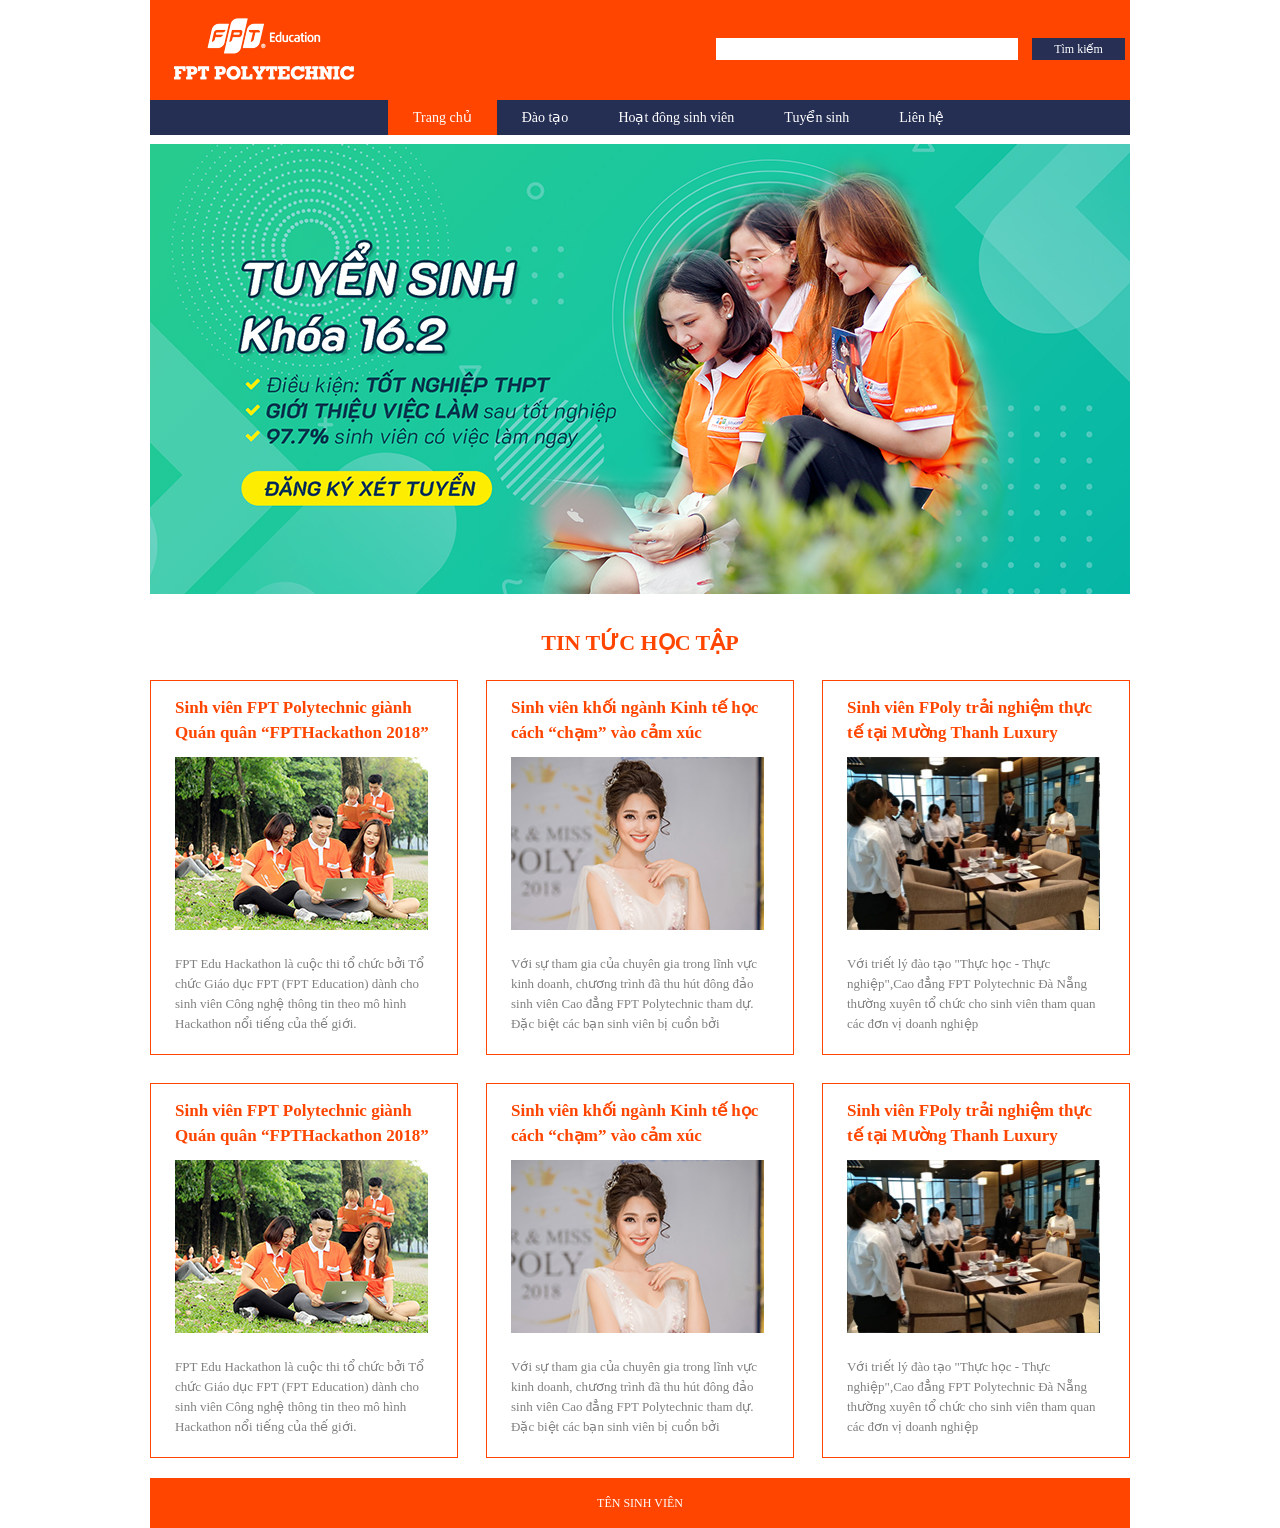
<file: index.html>
<!DOCTYPE html>
<html lang="vi">

<head>
    <meta charset="UTF-8">
    <meta name="viewport" content="width=device-width, initial-scale=1.0">
    <title>FPT Polytechnic - Trang chủ</title>
    <link rel="stylesheet" href="BKT.css">
    <style>
        button {
            width: 93px;
            margin-left: 14px;
            border: none;
            background: #272f54;
            color: white;
            font-family: inherit;
            font-size: 12px;
            cursor: pointer;
        }

        input {
            width: 302px;
            border: none;
            outline: none;
            padding: 0 8px;
        }
    </style>
</head>

<body>

    <div class="FPT">
        <header class="header">
            <a href="Dethi7.html"><img src="logo.png" alt="ảnh bị lỗi"></a>
            <form class="search">
                <input type="text">
                <button type="submit">Tìm kiếm</button>
            </form>
        </header>
        <nav class="menu">
            <ul>
                <li><a href="Dethi7.html" class="active">Trang chủ</a></li>
                <li><a href="#">Đào tạo</a></li>
                <li><a href="#">Hoạt đông sinh viên</a> </li>
                <li><a href="#">Tuyển sinh</a></li>
                <li><a href="lienhe.html">Liên hệ</a></li>
            </ul>

        </nav>
        <div class="banner">
            <img src="banner.jpg" alt="Tuyển sinh khóa 16.2">
        </div>
        <main>
            <h2 class="new-title">TIN TỨC HỌC TẬP</h2>
        </main>
        <section class="news">
            <article class="card">
                <h3><a href="#">Sinh viên FPT Polytechnic giành Quán quân “FPTHackathon 2018”</a></h3>
                <img src="img1.jpg" alt="FPT Hackathon 2018">
                <p>FPT Edu Hackathon là cuộc thi tổ chức bởi Tổ chức Giáo dục FPT (FPT Education) dành cho sinh viên
                    Công nghệ thông tin theo mô hình Hackathon nổi tiếng của thế giới.</p>
            </article>


            <article class="card">
                <h3><a href="#">Sinh viên khối ngành Kinh tế học cách “chạm” vào cảm xúc</a></h3>
                <img src="img2.jpg" alt="FPT Hackathon 2018">
                <p>Với sự tham gia của chuyên gia trong lĩnh vực kinh doanh, chương trình đã thu hút đông đảo sinh viên
                    Cao đẳng FPT Polytechnic tham dự. Đặc biệt các bạn sinh viên bị cuồn bởi</p>
            </article>
            

            <article class="card">
                <h3><a href="#">Sinh viên FPoly trải nghiệm thực tế tại Mường Thanh Luxury</a></h3>
                <img src="img3.jpg" alt="FPT Hackathon 2018">
                <p>Với triết lý đào tạo "Thực học - Thực nghiệp",Cao đẳng FPT Polytechnic Đà Nẵng thường xuyên tổ chức
                    cho sinh viên tham quan các đơn vị doanh nghiệp</p>
            </article>


            <article class="card">
                <h3><a href="#">Sinh viên FPT Polytechnic giành Quán quân “FPTHackathon 2018”</a></h3>
                <img src="img1.jpg" alt="FPT Hackathon 2018">
                <p>FPT Edu Hackathon là cuộc thi tổ chức bởi Tổ chức Giáo dục FPT (FPT Education) dành cho sinh viên
                    Công nghệ thông tin theo mô hình Hackathon nổi tiếng của thế giới.</p>
            </article>


            <article class="card">
                <h3><a href="#">Sinh viên khối ngành Kinh tế học cách “chạm” vào cảm xúc</a></h3>
                <img src="img2.jpg" alt="FPT Hackathon 2018">
                <p>Với sự tham gia của chuyên gia trong lĩnh vực kinh doanh, chương trình đã thu hút đông đảo sinh viên
                    Cao đẳng FPT Polytechnic tham dự. Đặc biệt các bạn sinh viên bị cuồn bởi</p>
            </article>


            <article class="card">
                <h3><a href="#">Sinh viên FPoly trải nghiệm thực tế tại Mường Thanh Luxury</a></h3>
                <img src="img3.jpg" alt="FPT Hackathon 2018">
                <p>Với triết lý đào tạo "Thực học - Thực nghiệp",Cao đẳng FPT Polytechnic Đà Nẵng thường xuyên tổ chức
                    cho sinh viên tham quan các đơn vị doanh nghiệp</p>
            </article>
        </section>

        <footer class="footer">TÊN SINH VIÊN

        </footer>


    </div>

</body>

</html>
</file>
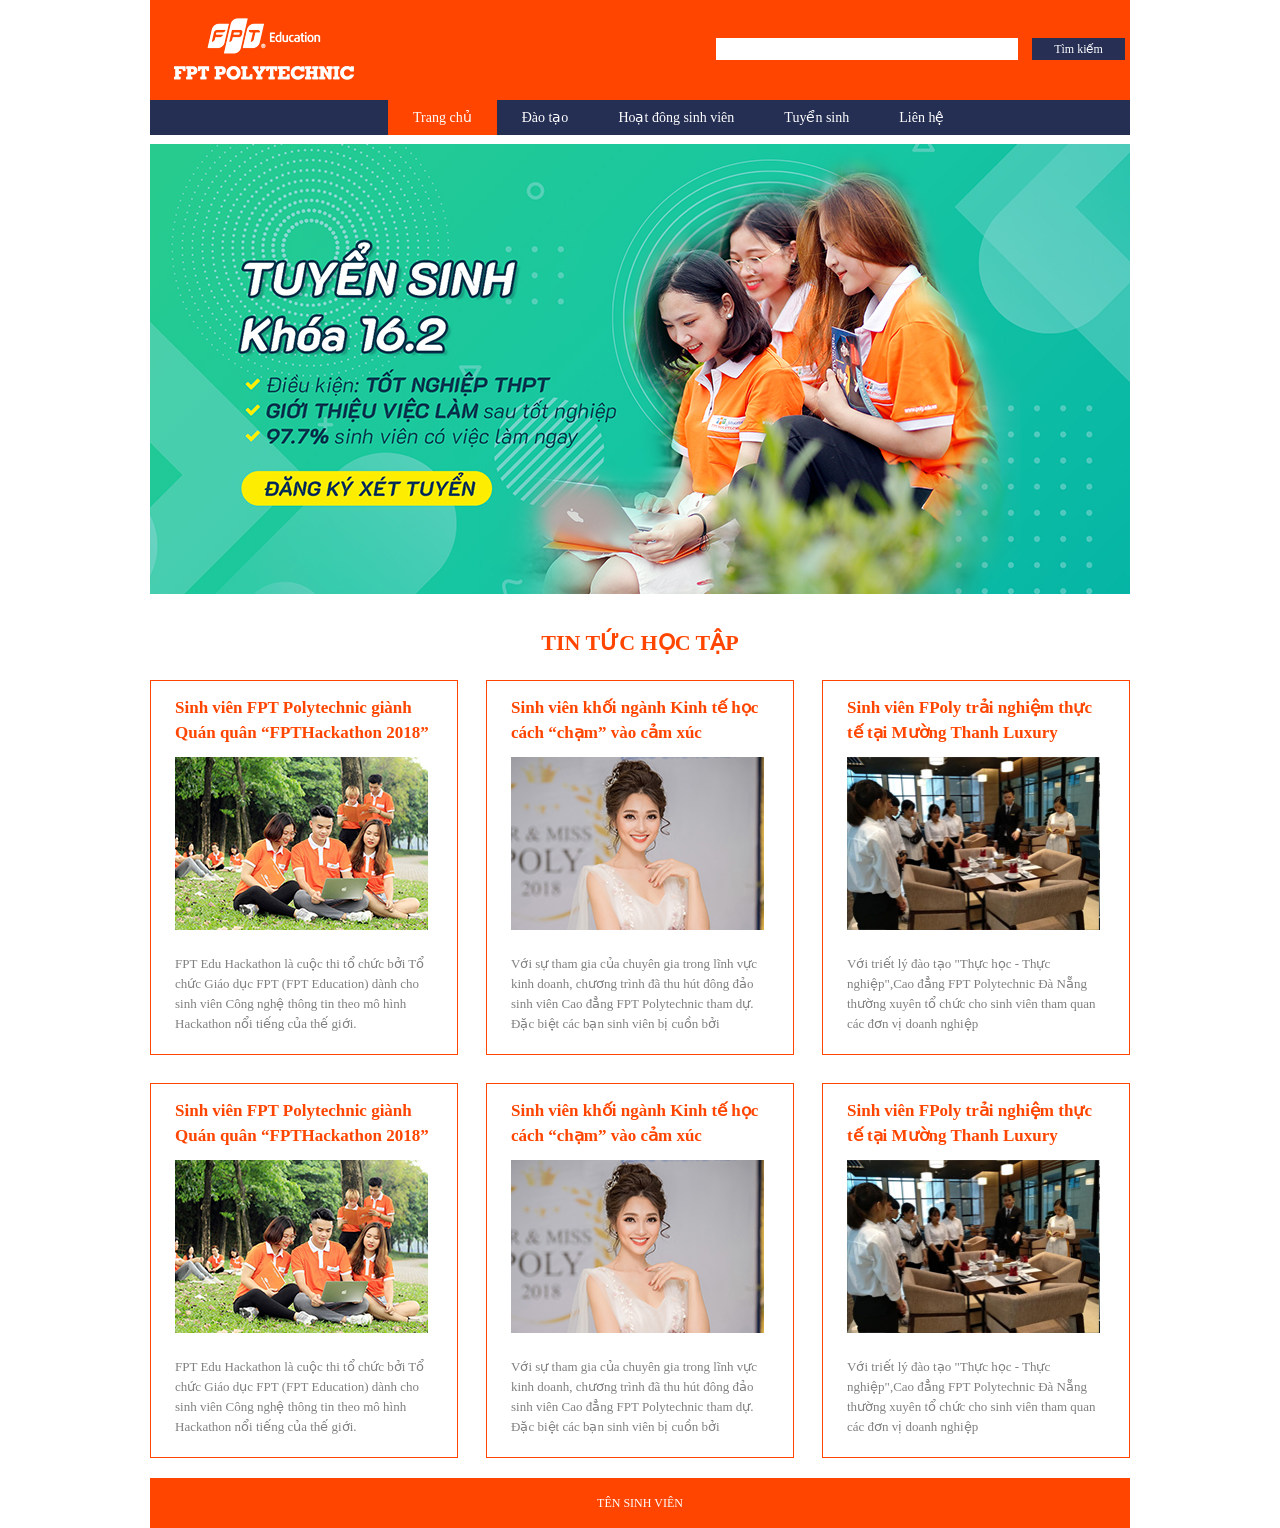
<file: Dethi7.html>
<!DOCTYPE html>
<html lang="vi">

<head>
    <meta charset="UTF-8">
    <meta name="viewport" content="width=device-width, initial-scale=1.0">
    <title>FPT Polytechnic - Trang chủ</title>
    <link rel="stylesheet" href="BKT.css">
    <style>
        button {
            width: 93px;
            margin-left: 14px;
            border: none;
            background: #272f54;
            color: white;
            font-family: inherit;
            font-size: 12px;
            cursor: pointer;
        }

        input {
            width: 302px;
            border: none;
            outline: none;
            padding: 0 8px;
        }
    </style>
</head>

<body>

    <div class="FPT">
        <header class="header">
            <a href="Dethi7.html"><img src="logo.png" alt="ảnh bị lỗi"></a>
            <form class="search">
                <input type="text">
                <button type="submit">Tìm kiếm</button>
            </form>
        </header>
        <nav class="menu">
            <ul>
                <li><a href="Dethi7.html" class="active">Trang chủ</a></li>
                <li><a href="#">Đào tạo</a></li>
                <li><a href="#">Hoạt đông sinh viên</a> </li>
                <li><a href="#">Tuyển sinh</a></li>
                <li><a href="lienhe.html">Liên hệ</a></li>
            </ul>

        </nav>
        <div class="banner">
            <img src="banner.jpg" alt="Tuyển sinh khóa 16.2">
        </div>
        <main>
            <h2 class="new-title">TIN TỨC HỌC TẬP</h2>
        </main>
        <section class="news">
            <article class="card">
                <h3><a href="#">Sinh viên FPT Polytechnic giành Quán quân “FPTHackathon 2018”</a></h3>
                <img src="img1.jpg" alt="FPT Hackathon 2018">
                <p>FPT Edu Hackathon là cuộc thi tổ chức bởi Tổ chức Giáo dục FPT (FPT Education) dành cho sinh viên
                    Công nghệ thông tin theo mô hình Hackathon nổi tiếng của thế giới.</p>
            </article>


            <article class="card">
                <h3><a href="#">Sinh viên khối ngành Kinh tế học cách “chạm” vào cảm xúc</a></h3>
                <img src="img2.jpg" alt="FPT Hackathon 2018">
                <p>Với sự tham gia của chuyên gia trong lĩnh vực kinh doanh, chương trình đã thu hút đông đảo sinh viên
                    Cao đẳng FPT Polytechnic tham dự. Đặc biệt các bạn sinh viên bị cuồn bởi</p>
            </article>
            

            <article class="card">
                <h3><a href="#">Sinh viên FPoly trải nghiệm thực tế tại Mường Thanh Luxury</a></h3>
                <img src="img3.jpg" alt="FPT Hackathon 2018">
                <p>Với triết lý đào tạo "Thực học - Thực nghiệp",Cao đẳng FPT Polytechnic Đà Nẵng thường xuyên tổ chức
                    cho sinh viên tham quan các đơn vị doanh nghiệp</p>
            </article>


            <article class="card">
                <h3><a href="#">Sinh viên FPT Polytechnic giành Quán quân “FPTHackathon 2018”</a></h3>
                <img src="img1.jpg" alt="FPT Hackathon 2018">
                <p>FPT Edu Hackathon là cuộc thi tổ chức bởi Tổ chức Giáo dục FPT (FPT Education) dành cho sinh viên
                    Công nghệ thông tin theo mô hình Hackathon nổi tiếng của thế giới.</p>
            </article>


            <article class="card">
                <h3><a href="#">Sinh viên khối ngành Kinh tế học cách “chạm” vào cảm xúc</a></h3>
                <img src="img2.jpg" alt="FPT Hackathon 2018">
                <p>Với sự tham gia của chuyên gia trong lĩnh vực kinh doanh, chương trình đã thu hút đông đảo sinh viên
                    Cao đẳng FPT Polytechnic tham dự. Đặc biệt các bạn sinh viên bị cuồn bởi</p>
            </article>


            <article class="card">
                <h3><a href="#">Sinh viên FPoly trải nghiệm thực tế tại Mường Thanh Luxury</a></h3>
                <img src="img3.jpg" alt="FPT Hackathon 2018">
                <p>Với triết lý đào tạo "Thực học - Thực nghiệp",Cao đẳng FPT Polytechnic Đà Nẵng thường xuyên tổ chức
                    cho sinh viên tham quan các đơn vị doanh nghiệp</p>
            </article>
        </section>

        <footer class="footer">TÊN SINH VIÊN

        </footer>


    </div>

</body>

</html>
</file>
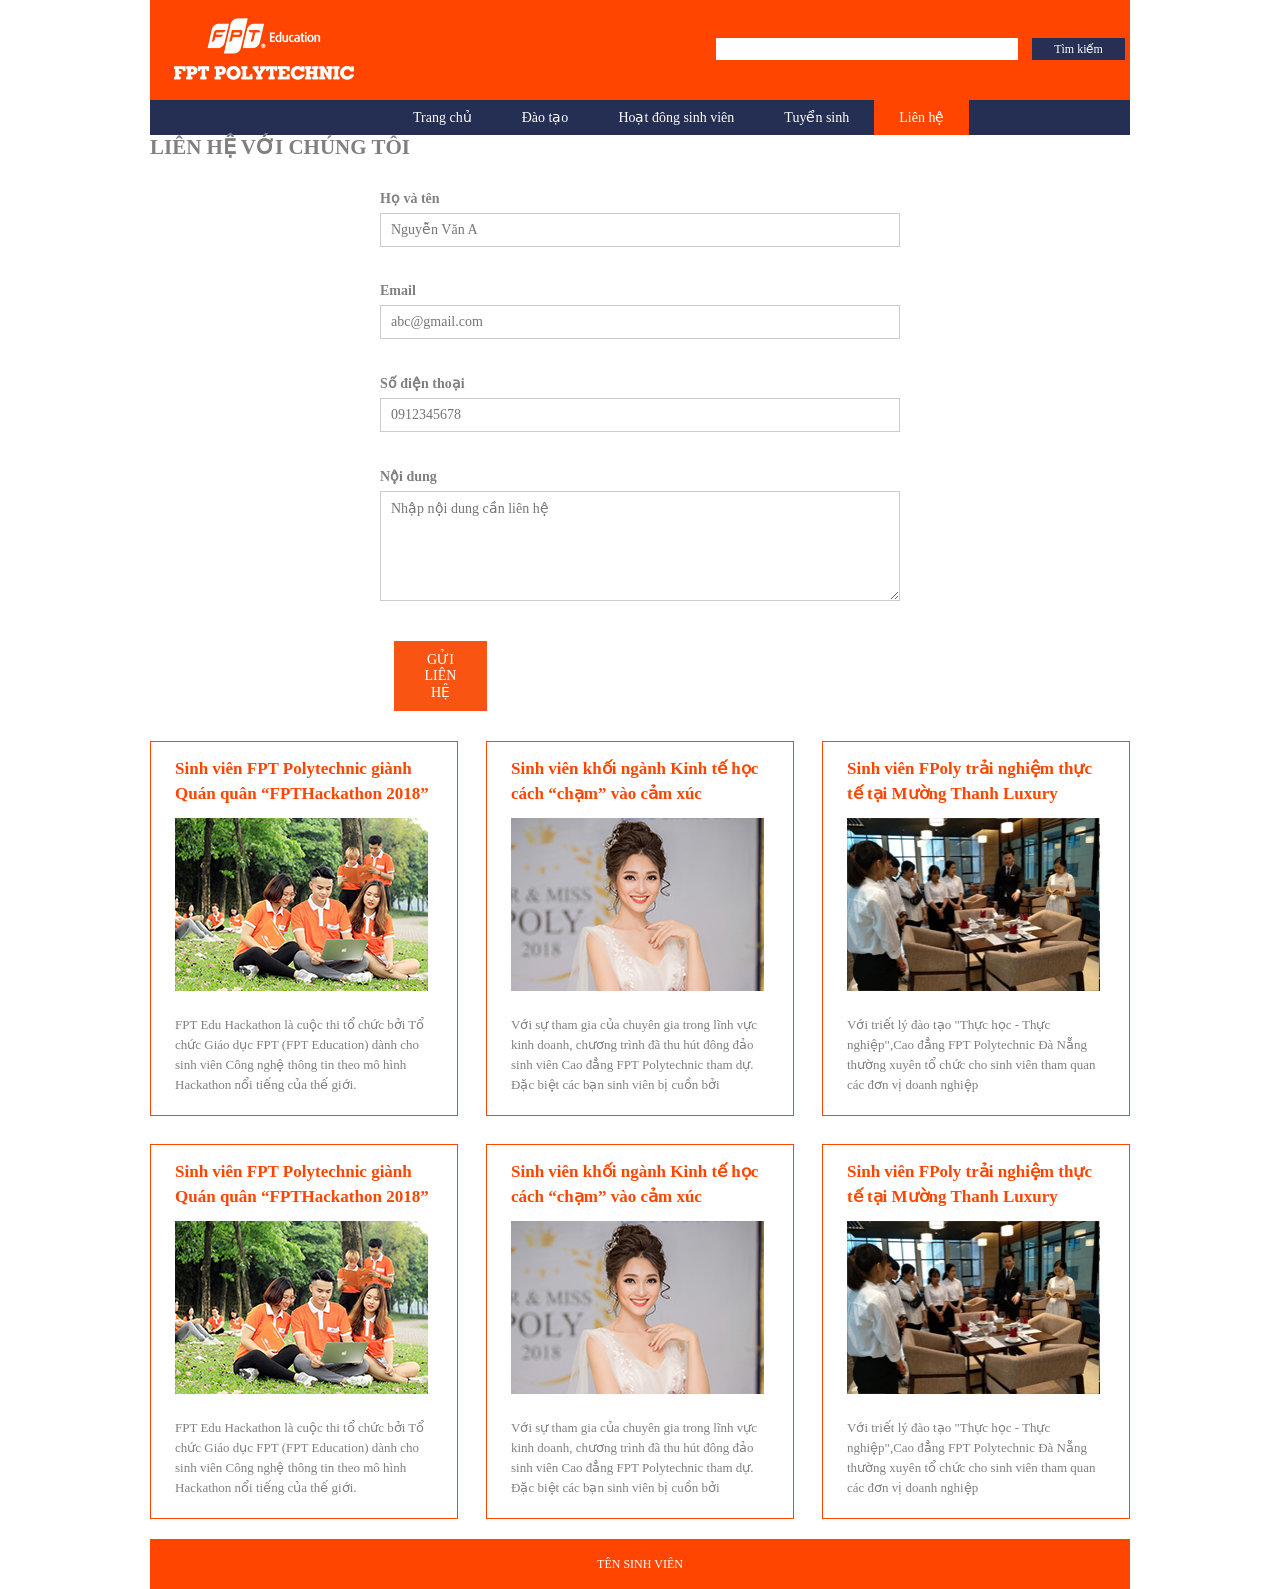
<file: lienhe.html>
<!DOCTYPE html>
<html lang="vi">

<head>
    <meta charset="UTF-8">
    <meta name="viewport" content="width=device-width, initial-scale=1.0">
    <title>FPT Polytechnic - Liên hệ</title>
    <link rel="stylesheet" href="BKT.css">
    <style>
        /* Căn chỉnh nút */
        button {
            width: 93px;
            margin-left: 14px;
            border: none;
            background: #272f54;
            color: white;
            font-family: inherit;
            font-size: 12px;
            cursor: pointer;
        }
        /*Độ dài của text */
        input {
            width: 302px;
            border: none;
            outline: none;
            padding: 0 8px;
        }
    </style>
</head>

<body>

    <div class="FPT">
        <header class="header">
            <a href="Dethi7.html"><img src="logo.png" alt="ảnh bị lỗi"></a>
            <form class="search">
                <input type="text">
                <button type="submit">Tìm kiếm</button>
            </form>
        </header>
        <nav class="menu">
            <ul>
                <li><a href="Dethi7.html" >Trang chủ</a></li>
                <li><a href="#">Đào tạo</a></li>
                <li><a href="#">Hoạt đông sinh viên</a> </li>
                <li><a href="#">Tuyển sinh</a></li>
                <li><a href="lienhe.html" class="active">Liên hệ</a></li>
            </ul>

        </nav>
        
        <main>
                <h2 class="news-title">LIÊN HỆ VỚI CHÚNG TÔI</h2>

    <form class="contact" id="formLienHe" novalidate>
      <div class="form-group">
        <label for="hoTen">Họ và tên</label>
        <input type="text" id="hoTen" name="hoTen" placeholder="Nguyễn Văn A">
        <span class="error"></span>
      </div>

      <div class="form-group">
        <label for="email">Email</label>
        <input type="email" id="email" name="email" placeholder="abc@gmail.com">
        <span class="error"></span>
      </div>

      <div class="form-group">
        <label for="sdt">Số điện thoại</label>
        <input type="text" id="sdt" name="sdt" placeholder="0912345678">
        <span class="error"></span>
      </div>

      <div class="form-group">
        <label for="noiDung">Nội dung</label>
        <textarea id="noiDung" name="noiDung" placeholder="Nhập nội dung cần liên hệ"></textarea>
        <span class="error"></span>
      </div>

      <button type="submit" class="btn-send">GỬI LIÊN HỆ</button>
    </form>
        </main>
        <section class="news">
            <article class="card">
                <h3><a href="#">Sinh viên FPT Polytechnic giành Quán quân “FPTHackathon 2018”</a></h3>
                <img src="img1.jpg" alt="FPT Hackathon 2018">
                <p>FPT Edu Hackathon là cuộc thi tổ chức bởi Tổ chức Giáo dục FPT (FPT Education) dành cho sinh viên
                    Công nghệ thông tin theo mô hình Hackathon nổi tiếng của thế giới.</p>
            </article>


            <article class="card">
                <h3><a href="#">Sinh viên khối ngành Kinh tế học cách “chạm” vào cảm xúc</a></h3>
                <img src="img2.jpg" alt="FPT Hackathon 2018">
                <p>Với sự tham gia của chuyên gia trong lĩnh vực kinh doanh, chương trình đã thu hút đông đảo sinh viên
                    Cao đẳng FPT Polytechnic tham dự. Đặc biệt các bạn sinh viên bị cuồn bởi</p>
            </article>
            

            <article class="card">
                <h3><a href="#">Sinh viên FPoly trải nghiệm thực tế tại Mường Thanh Luxury</a></h3>
                <img src="img3.jpg" alt="FPT Hackathon 2018">
                <p>Với triết lý đào tạo "Thực học - Thực nghiệp",Cao đẳng FPT Polytechnic Đà Nẵng thường xuyên tổ chức
                    cho sinh viên tham quan các đơn vị doanh nghiệp</p>
            </article>


            <article class="card">
                <h3><a href="#">Sinh viên FPT Polytechnic giành Quán quân “FPTHackathon 2018”</a></h3>
                <img src="img1.jpg" alt="FPT Hackathon 2018">
                <p>FPT Edu Hackathon là cuộc thi tổ chức bởi Tổ chức Giáo dục FPT (FPT Education) dành cho sinh viên
                    Công nghệ thông tin theo mô hình Hackathon nổi tiếng của thế giới.</p>
            </article>


            <article class="card">
                <h3><a href="#">Sinh viên khối ngành Kinh tế học cách “chạm” vào cảm xúc</a></h3>
                <img src="img2.jpg" alt="FPT Hackathon 2018">
                <p>Với sự tham gia của chuyên gia trong lĩnh vực kinh doanh, chương trình đã thu hút đông đảo sinh viên
                    Cao đẳng FPT Polytechnic tham dự. Đặc biệt các bạn sinh viên bị cuồn bởi</p>
            </article>


            <article class="card">
                <h3><a href="#">Sinh viên FPoly trải nghiệm thực tế tại Mường Thanh Luxury</a></h3>
                <img src="img3.jpg" alt="FPT Hackathon 2018">
                <p>Với triết lý đào tạo "Thực học - Thực nghiệp",Cao đẳng FPT Polytechnic Đà Nẵng thường xuyên tổ chức
                    cho sinh viên tham quan các đơn vị doanh nghiệp</p>
            </article>
        </section>

        <footer class="footer">TÊN SINH VIÊN

        </footer>


    </div>

</body>

</html>
</file>
<file: BKT.css>
*{
    margin: 0;
    padding: 0; 
    box-sizing: border-box;
}
body{
    font-size: 14px;
    color:gray;
    background: white;
}
/* Phần của div*/
.FPT{
    width: 980px;
    margin:0 auto;
}
/* class header */
.header{
    height: 100px;
    background: orangered;
    display:flex;
    justify-content: space-between;
    padding: 18px 5px 0px 24px;
}
.search {
  display: flex;
  margin-top: 20px;
  height: 22px;
}
.search button:hover { background: #000; }
/* Phần nav và class của nav */
.menu{
    height: 35px;
    background: #252f54;
}
.menu ul{
    display: flex;
    padding-left: 238px;
    list-style: none;
}
.menu a{
    display: block;
    padding: 0 25px;
    line-height: 35px;
    color: white;
    font-size: 14px;
    text-decoration: none;

}
.menu a:hover,.menu a.active{
    background: orangered;
}
/* Div của banner*/
.banner { margin-top: 9px; }
.banner img { width: 980px; height: 450px; }
/* Class của main */
.new-title {
  text-align: center;
  color: orangered;
  font-size: 22px;
  margin: 32px 0 24px;
}
/* Class của 6 box*/
.news {
  display: grid;
  grid-template-columns: repeat(3, 1fr);
  gap: 28px;
}
.card {
  border: 1px solid orangered;
  padding: 14px 24px 20px;
  transition: border-color 0.3s;
}
.card:hover { 
    border-color: black; 
}
.card h3 {
  font-family: 'Roboto Slab', Georgia, serif;
  font-size: 17px;
  line-height: 25px;
  min-height: 50px;
  margin-bottom: 12px;
}

.card h3 a { 
    color: orangered; 
    text-decoration: none;
}
.card h3 a:hover { 
    color: orangered; 
    text-decoration: underline; 
}

.card img {
  width: 253px;
  height: 173px;
}

.card p {
  margin-top: 20px;
  font-size: 13px;
  line-height: 20px;
}
/* class của footer */
.footer {
  margin-top: 20px;
  height: 50px;
  line-height: 50px;
  background: orangered;
  color: white;
  text-align: center;
  font-size: 12px;
}
/* Phần lienhe.html */
.contact {
  width: 520px;
  margin: 30px auto;
}

.form-group { margin-bottom: 16px; }

.form-group label {
  display: block;
  margin-bottom: 6px;
  font-weight: bold;
}

.form-group input,
.form-group textarea {
  width: 100%;
  padding: 8px 10px;
  border: 1px solid #ccc;
  font-family: inherit;
  font-size: 14px;
}

.form-group input:focus,
.form-group textarea:focus {
  outline: none;
  border-color: #f95412;
}

.form-group textarea { height: 110px; resize: vertical; }

.form-group.invalid input,
.form-group.invalid textarea { border-color: #d00; }

.error {
  display: block;
  margin-top: 4px;
  min-height: 16px;
  color: #d00;
  font-size: 12px;
}

.btn-send {
  padding: 10px 30px;
  border: none;
  background: #f95412;
  color: #fff;
  font-family: inherit;
  font-size: 14px;
  cursor: pointer;
}

.btn-send:hover { background: #272f54; }
</file>
